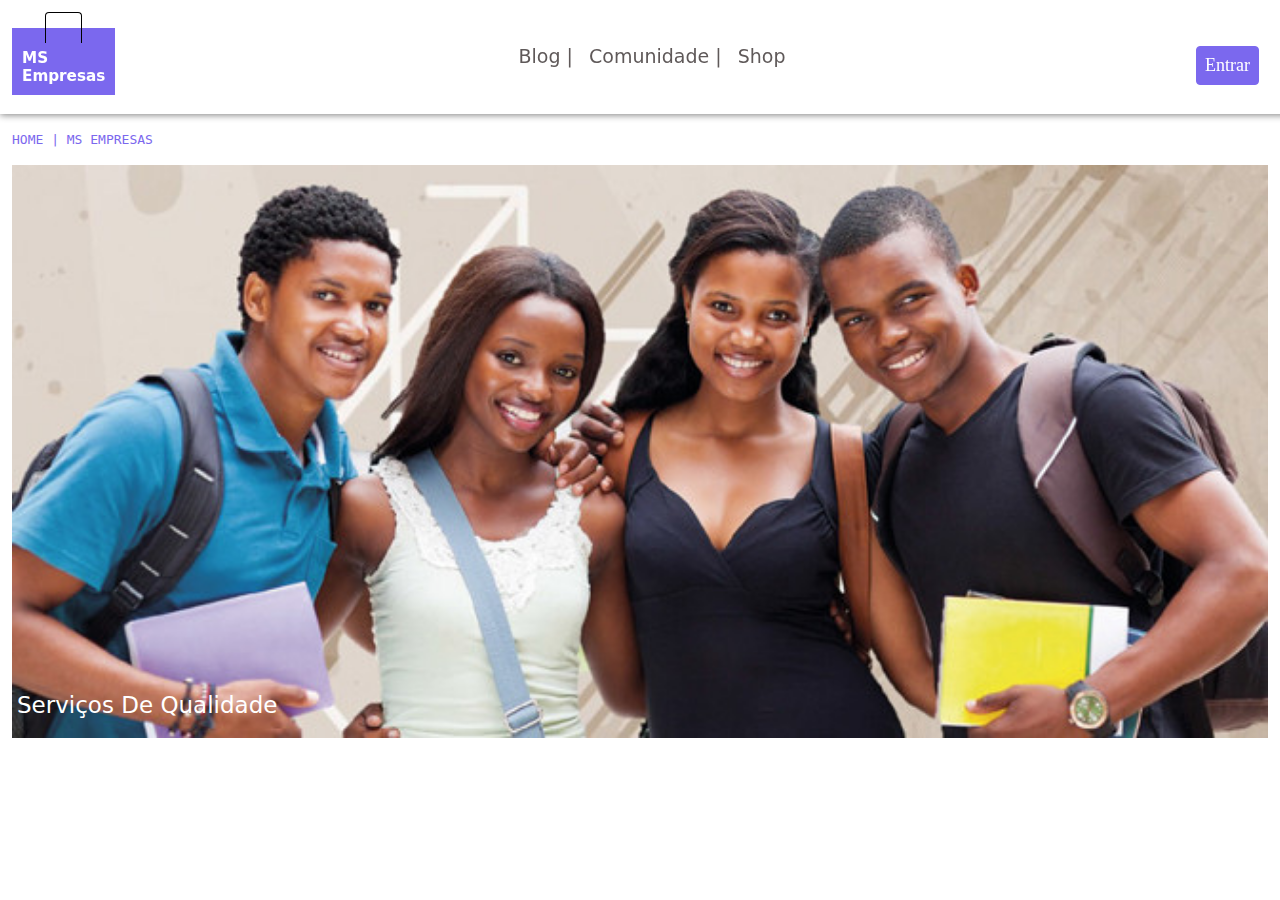
<file: pagina_inicial.html>
<!DOCTYPE html>
<html lang="br-pt">
<head>
    <meta charset="UTF-8">
    <meta http-equiv="X-UA-Compatible" content="IE=edge">
    <meta name="viewport" content="width=device-width, initial-scale=1.0">
    <title>Home | MS Empresas</title>
    <link rel="stylesheet" href="css/pagina_inicial.css">
    <script src="js/pagina_inicial.js" defer></script>
</head>
<body onload="iniciaSlider()">
    <header>
        <fieldset>
            <legend></legend>
            <h3>MS<br>Empresas</h3>
        </fieldset>   
        <nav class="menu">
            <a href="">Blog  |</a>
            <a href="">Comunidade  |</a>
            <a href="">Shop </a>
        </nav>
        <nav class="nav-bt-entrar">
            <button onclick="ir_logar()"  id="icon">Entrar</button>
        </nav>

        <nav class="nav-bt">
            <button onclick="menushow()" id="icon">Entrar</button>
        </nav>

        <nav class="menu-mobile">
            <br>
            <a href="">Blog</a><br><br><hr><br>
            <a href="">Comunidade</a><br><br><hr><br>
            <a href="">Shop</a><br><br><hr><br>
            <a href="" class="bt_lo">Entrar Com conta</a><br><br>
        </nav>
    </header>
    <main>
        <p class="sub">Home | MS Empresas</p>
        <br>
        <img class="fundo" src="img/fundos/go.jpg">
        <p class="titulo_fundo" id="dvSlider"></p>
    </main>
</body>
</html>
</file>
<file: css/pagina_inicial.css>
*{
    margin: 0;
    padding: 0;
}
header{
    position: fixed;
    top: 0;
    left: 0;
    width: 100%;
    padding: 12px;
    box-shadow: 0px 1px 7px 0px gray;
    height: 90px;
    background-color: white;
}
h3{
    margin-top: -4px;
}
fieldset{
    background-color: mediumslateblue;
    width: 80px;
    padding: 10px;
    color: white;
    border: none;
    font-family: system-ui, -apple-system, BlinkMacSystemFont, 'Segoe UI', Roboto, Oxygen, Ubuntu, Cantarell, 'Open Sans', 'Helvetica Neue', sans-serif;
    font-size: 13px;
}
legend{
    border: 1px solid black;
    border-bottom: none;
    border-top-left-radius: 4px;
    border-top-right-radius: 4px;
    width: 35px;
    height: 30px;
    margin: auto;
}
.menu{
    text-align: center;
    margin-top: -50px;
}
.menu a{
    font-size: 19px;
    color: rgb(95, 89, 89);
    margin: 6px;
    text-decoration: none;
    transition: 0.8s ease-in-out;
    font-family: system-ui, -apple-system, BlinkMacSystemFont, 'Segoe UI', Roboto, Oxygen, Ubuntu, Cantarell, 'Open Sans', 'Helvetica Neue', sans-serif;
}
.menu a:hover{
    color: mediumslateblue;
}
nav img{
    height: 28px;
       width: 35px;
}
.nav-bt-entrar{
    text-align: right;
    margin-top: -21px;
}
.nav-bt-entrar button{
    position: absolute;
    background-color: mediumslateblue;
    border: none;
    color: white;
    padding: 8px;
    margin-left: -96px;
    font-family: serif;
    font-size: 18px;
    border-radius: 4px;
    text-decoration: none;
    border: 1px solid mediumslateblue;

}
.nav-bt{
    text-align: right;
    margin-top: -21px;
}
.nav-bt button{
    position: absolute;
    background-color: mediumslateblue;
    border: none;
    color: white;
    padding: 8px;
    margin-left: -96px;
    font-family: serif;
    font-size: 18px;
    text-decoration: none;
    visibility: hidden;
    border-radius: 4px;
    border: 1px solid mediumslateblue;
}
main{
    padding: 12px;
    margin-top: 120px;
}
.sub{
    text-transform: uppercase;
    font-family: monospace;
    color: mediumslateblue;
}
.fundo{
    width: 100%;
    height: 10%;
}
.titulo_fundo{
    margin-top: -50px;
    margin-left: 5px;
    color: white;
    font-size: 23px;
    font-family: system-ui, -apple-system, BlinkMacSystemFont, 'Segoe UI', Roboto, Oxygen, Ubuntu, Cantarell, 'Open Sans', 'Helvetica Neue', sans-serif;
}
.bt_lo{
    background-color: mediumslateblue;
    color: white;
    width: 100%;
    padding:8px;
    text-decoration: none;
    border-radius: 4px;
}
.menu-mobile a{
    text-decoration: none;
    font-family: system-ui, -apple-system, BlinkMacSystemFont, 'Segoe UI', Roboto, Oxygen, Ubuntu, Cantarell, 'Open Sans', 'Helvetica Neue', sans-serif;
}
.menu-mobile{
    display: none;
}

@media screen and (max-width: 730px) {
    .menu a{
        display: none;
    }
    .menu-mobile{
        width: 100%;
        margin-top: 69px;
        text-align: center;
        position: absolute;
        background-color: white;
        margin-left: -15px;
    }
    .open{
        display: block;
    } 
    .nav-bt button{
        visibility: visible;
    }
    .nav-bt-entrar button{
        visibility: hidden;
    }
     
}
</file>
